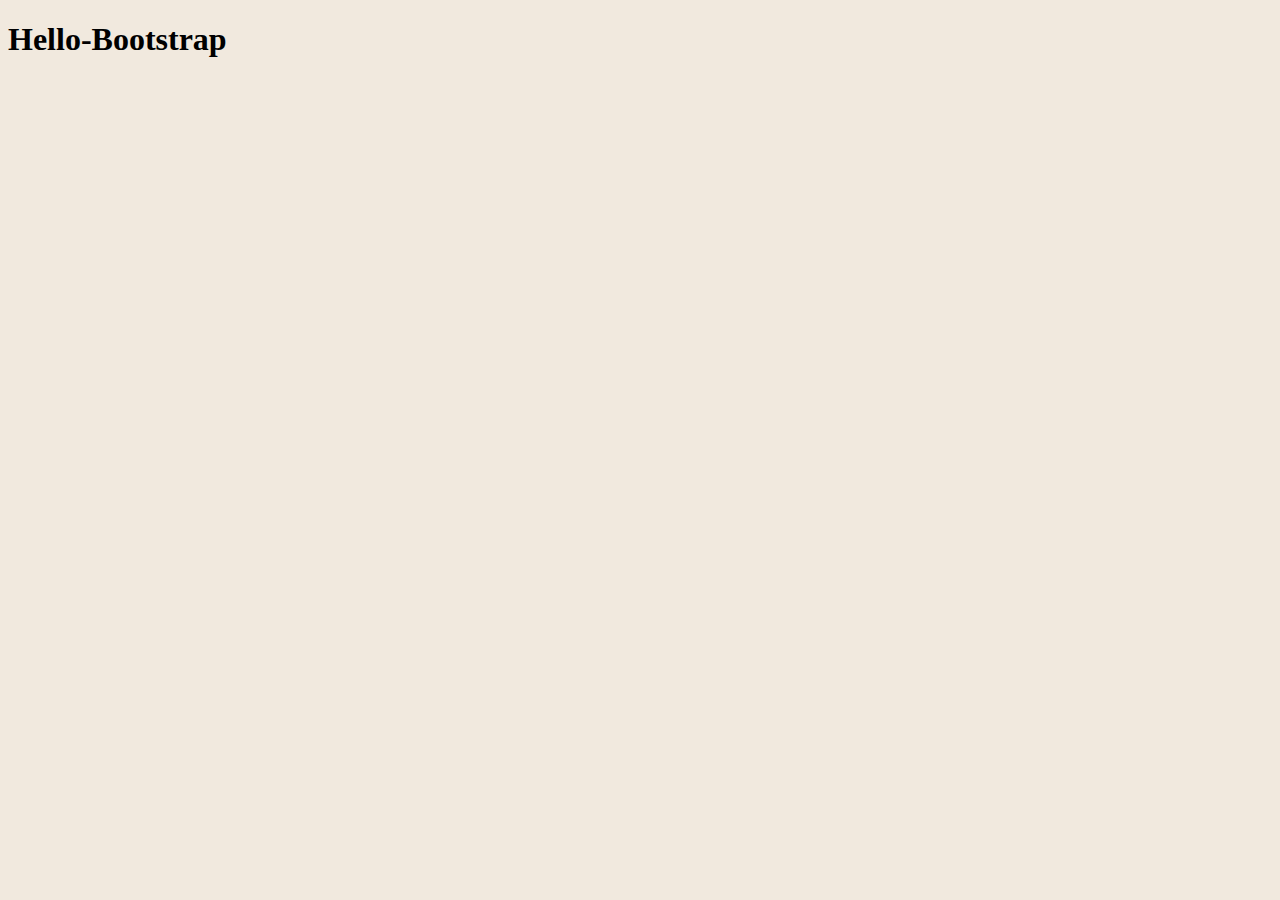
<file: idex.html>
<!DOCTYPE html>
<html lang="en">
<head>
  <meta charset="UTF-8">
  <meta name="viewport" content="width=device-width, initial-scale=1.0">
  <!-- Fontawesome -->
  <link rel="stylesheet" href="https://cdnjs.cloudflare.com/ajax/libs/font-awesome/5.15.3/css/all.min.css"
  integrity="sha512-iBBXm8fW90+nuLcSKlbmrPcLa0OT92xO1BIsZ+ywDWZCvqsWgccV3gFoRBv0z+8dLJgyAHIhR35VZc2oM/gI1w=="
  crossorigin="anonymous" />
  <!-- Fontawesome -->
  <!-- CSS GLOBAL -->
  <link rel="stylesheet" href="assets/style/global.css">
  <!-- CSS GLOBAL -->
  <title>Bootstrap Site</title>
  <link rel="stylesheet" href="https://stackpath.bootstrapcdn.com/bootstrap/5.0.0-alpha1/css/bootstrap.min.css" integrity="sha384-r4NyP46KrjDleawBgD5tp8Y7UzmLA05oM1iAEQ17CSuDqnUK2+k9luXQOfXJCJ4I" crossorigin="anonymous">
</head>
<body>
    <h1>Hello-Bootstrap</h1>
    <!-- scripts -->
    <!-- GLOBAL scripts -->
    <source src="scripts/global.js" type="">
    <!--GLOBAL  scripts -->
    <script src="https://cdn.jsdelivr.net/npm/popper.js@1.16.0/dist/umd/popper.min.js" integrity="sha384-Q6E9RHvbIyZFJoft+2mJbHaEWldlvI9IOYy5n3zV9zzTtmI3UksdQRVvoxMfooAo" crossorigin="anonymous"></script>
    <script src="https://stackpath.bootstrapcdn.com/bootstrap/5.0.0-alpha1/js/bootstrap.min.js" integrity="sha384-oesi62hOLfzrys4LxRF63OJCXdXDipiYWBnvTl9Y9/TRlw5xlKIEHpNyvvDShgf/" crossorigin="anonymous"></script>
</body>
</html>
</file>
<file: assets/style/global.css>
body{
  background-color: rgb(241, 233, 222) !important;
}

header {
    position: relative;
    background-color: black;
    height: 100vh;
    min-height: 25rem;
    width: 100%;
    overflow: hidden;
  }
  
  header video {
    position: absolute;
    top: 50%;
    left: 50%;
    min-width: 100%;
    min-height: 100%;
    width: auto;
    height: auto;
    z-index: 0;
    -ms-transform: translateX(-50%) translateY(-50%);
    -moz-transform: translateX(-50%) translateY(-50%);
    -webkit-transform: translateX(-50%) translateY(-50%);
    transform: translateX(-50%) translateY(-50%);
  }
  
  header .container {
    position: relative;
    z-index: 2;
  }
  
  header .overlay {
    position: absolute;
    top: 0;
    left: 0;
    height: 100%;
    width: 100%;
    background-color: black;
    opacity: 0.5;
    z-index: 1;
  }


.midia-link{
    text-decoration: none;
    color: white;
    font-size: 20px;
}
.midia-link:hover{
    text-decoration: none;
    color: rgb(182, 182, 182);
    font-size: 20px;
}
.text-bella {
    font-family: 'Merienda One', 'cursive';
    font-size: 20px;
    color: rgb(255, 255, 255);
    letter-spacing: 1px;
    text-transform: capitalize;
    text-decoration: none;

}
.logo-nav{
    text-decoration: none;
     margin-top: 6.5px;
    }
    .centro{
        margin: 0;
        position: absolute;
        top: 50%;
        left: 50%;
        margin-right: -50%;
        transform: translate(-50%, -50%)
    }

    .circle
    {
      margin-left: auto;
      margin-right: auto;
      width: 200px;
      height: 160px;
      border-radius: 50%;
    }
    
  .font-big{
      font-size: 20px;
  }

  .btn-cardapio{
    background-color:#3bbb4f;
    color: white;
    border: none;
    padding: 10px;
    text-decoration: none;
}

.btn-cardapio:hover{
    background-color:#247430;
    color: white;
    border: none;
    padding: 10px;
    text-decoration: none;
}

.bg-header-cardapio{
  background-color: rgb(167, 15, 15);
}

.bg-body-cardapio{
  background-color: rgb(240, 241, 223);
}
</file>
